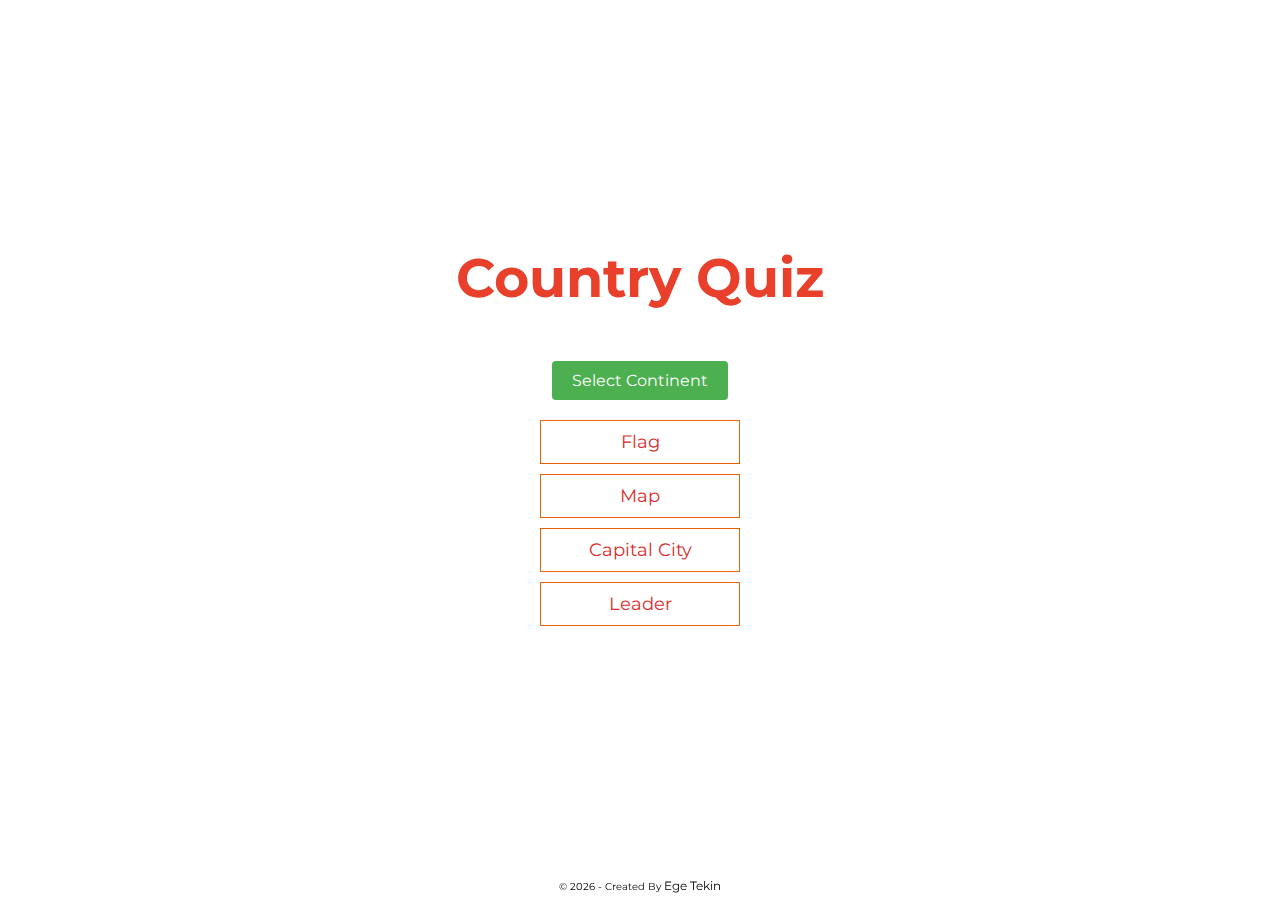
<file: index.html>
<!DOCTYPE html>
<html lang="en">

<head>
  <meta charset="UTF-8" />
  <meta name="viewport" content="width=device-width, initial-scale=1.0" />
  <meta http-equiv="X-UA-Compatible" content="ie=edge" />
  <!-- Title -->
  <title>Country-Flag Game</title>
  <!-- Custom Styles -->
  <link rel="stylesheet" href="assets/css/app.css" />
  <!-- Favicon -->
  <link rel="icon" href="assets/img/favicon.ico" type="image/x-icon">
  <link rel="icon" type="image/jpg" href="world.png" />
  <!-- Open Graph / Facebook -->
  <meta property="og:type" content="website" />
  <meta property="og:url" content="https://country-fawn.vercel.app/" />
  <meta property="og:title" content="Ege Tekin | flag-project" />
  <meta property="og:description"
    content="A simple and fun website that you can use to practise your knowledge in country flags." />
  <meta property="og:image" content="world.png" />

  <!-- Inline Styles for Dropdown (You can move these to your CSS file) -->
  <style>
    /* Container for the dropdown */
    .dropdown {
      position: relative;
      display: inline-block;
      margin-bottom: 20px;
    }

    /* Dropdown button */
    .dropbtn {
      background-color: #4CAF50;
      color: white;
      padding: 10px 20px;
      font-size: 16px;
      border: none;
      cursor: pointer;
      border-radius: 4px;
    }

    /* Dropdown content (hidden by default) */
    .dropdown-content {
      display: none;
      position: absolute;
      background-color: #f9f9f9;
      min-width: 160px;
      box-shadow: 0px 8px 16px 0px rgba(0,0,0,0.2);
      z-index: 1;
      border-radius: 4px;
      overflow: hidden;
    }

    /* Dropdown items */
    .dropdown-content button {
      background-color: #f9f9f9;
      color: black;
      padding: 12px 16px;
      text-decoration: none;
      display: block;
      width: 100%;
      border: none;
      text-align: left;
      cursor: pointer;
      font-size: 16px;
    }

    /* Change background on hover */
    .dropdown-content button:hover {
      background-color: #f1f1f1;
    }

    /* Show the dropdown when the button is clicked */
    .show {
      display: block;
    }
  </style>
</head>

<body>

  <main class="container">
    <div id="home" class="flex-center flex-column">
      <h1 style="text-align: center;">Country Quiz</h1>

      <!-- Dropdown for Selecting Continent -->
      <div class="dropdown">
        <button onclick="toggleDropdown()" class="dropbtn" id="selectContinentBtn">Select Continent</button>
        <div id="continentDropdown" class="dropdown-content">
          <button onclick="selectContinent('All')">All</button>
          <button onclick="selectContinent('Africa')">Africa</button>
          <button onclick="selectContinent('Asia')">Asia</button>
          <button onclick="selectContinent('Europe')">Europe</button>
          <button onclick="selectContinent('North America')">North America</button>
          <button onclick="selectContinent('South America')">South America</button>
          <button onclick="selectContinent('Oceania')">Oceania</button>
        </div>
      </div>

      <!-- Quiz Mode Buttons -->
      <a class="btn" href="assets/html/flag.html">Flag</a>
      <a class="btn" href="assets/html/map.html">Map</a>
      <a class="btn" href="assets/html/capital-city.html">Capital City</a>
      <a class="btn" href="assets/html/leader.html">Leader</a>

      <!-- Display Selected Continent (Optional) -->
      <p id="selectedContinentDisplay" style="margin-top: 20px; font-size: 18px;"></p>
    </div>
  </main>

  <footer class="footer">
    <div class="container2">
      <p class="footer__text">
        &copy; <span id="year"></span> - Created By
        <a href="https://github.com/wh1tebrun" target="_blank" rel="noopener noreferrer"> Ege Tekin</a>
      </p>
    </div>
  </footer>

  <!-- JavaScript for Dropdown Functionality -->
  <script>
    let selectedContinent = null;

    // Toggle the visibility of the dropdown menu
    function toggleDropdown() {
      document.getElementById("continentDropdown").classList.toggle("show");
    }

    // Function to handle continent selection
    function selectContinent(continent) {
      selectedContinent = continent;
      document.getElementById("selectContinentBtn").innerText = continent;
      document.getElementById("selectedContinentDisplay").innerText = `Selected Continent: ${continent}`;
      // Close the dropdown
      document.getElementById("continentDropdown").classList.remove("show");
      // You can add additional logic here to filter quizzes based on selectedContinent
      localStorage.setItem("selectedContinent", continent);
    }

    // Close the dropdown if the user clicks outside of it
    window.onclick = function(event) {
      if (!event.target.matches('.dropbtn')) {
        var dropdowns = document.getElementsByClassName("dropdown-content");
        for (var i = 0; i < dropdowns.length; i++) {
          var openDropdown = dropdowns[i];
          if (openDropdown.classList.contains('show')) {
            openDropdown.classList.remove('show');
          }
        }
      }
    }

    // Set current year in footer
    document.getElementById("year").textContent = new Date().getFullYear();
  </script>
</body>

</html>
</file>
<file: assets/css/app.css>
/* GENERAL */

@import"https://fonts.googleapis.com/css2?family=Montserrat:wght@400;700&display=swap";


:root {
    background-color: #ffffff;
    font-size: 62.5%;
}

* {
    box-sizing: border-box;
    font-family: "Montserrat", sans-serif;
    margin: 0;
    padding: 0;
    color: #000000;
}

h1,
h2,
h3,
h4 {
    margin-bottom: 1rem;
}

h1 {
    font-size: 5.4rem;
    color: #e8402a;
    margin-bottom: 5rem;
}

h1>span {
    font-size: 2.4rem;
    font-weight: 500;
}

h2 {
    font-size: 4.2rem;
    margin-bottom: 4rem;
    font-weight: 700;
}

h3 {
    font-size: 2.8rem;
    font-weight: 500;
}

/* UTILITIES */

.container {
    width: 100vw;
    height: 100vh;
    display: flex;
    justify-content: center;
    align-items: center;
    max-width: 80rem;
    margin: 0 auto;
    padding: 2rem;
}

.container>* {
    width: 100%;
}

.flex-column {
    display: flex;
    flex-direction: column;
}

.flex-center {
    justify-content: center;
    align-items: center;
}

.justify-center {
    justify-content: center;
}

.text-center {
    text-align: center;
}

.hidden {
    display: none;
}

/* BUTTONS */
.btn {
    font-size: 1.8rem;
    padding: 1rem 0;
    width: 20rem;
    text-align: center;
    border: 0.1rem solid #eb6009;
    margin-bottom: 1rem;
    text-decoration: none;
    color: #d82c2c;
    background-color: white;
}

.btn:hover {
    cursor: pointer;
    box-shadow: 0 0.4rem 1.4rem 0 rgba(86, 185, 235, 0.5);
    transform: translateY(-0.1rem);
    transition: transform 150ms;
}

.btn[disabled]:hover {
    cursor: not-allowed;
    box-shadow: none;
    transform: none;
}

/* FORMS */
form {
    width: 100%;
    display: flex;
    flex-direction: column;
    align-items: center;
}

input {
    margin-bottom: 1rem;
    width: 20rem;
    padding: 1.5rem;
    font-size: 1.8rem;
    border: none;
    box-shadow: 0 0.1rem 1.4rem 0 rgba(86, 185, 235, 0.5);
}

input::placeholder {
    color: #ffffff;
}


.footer__text {
    position: fixed;
    left: 50%;
    transform: translate(-50%, -50%);
    bottom: 0;
    font-size: 1rem;
    color: black
}

.footer__text a {
    font-size: 1.2rem;
    color: black;
    transition: all .2s ease-in-out;
    text-decoration: none;

}
</file>
